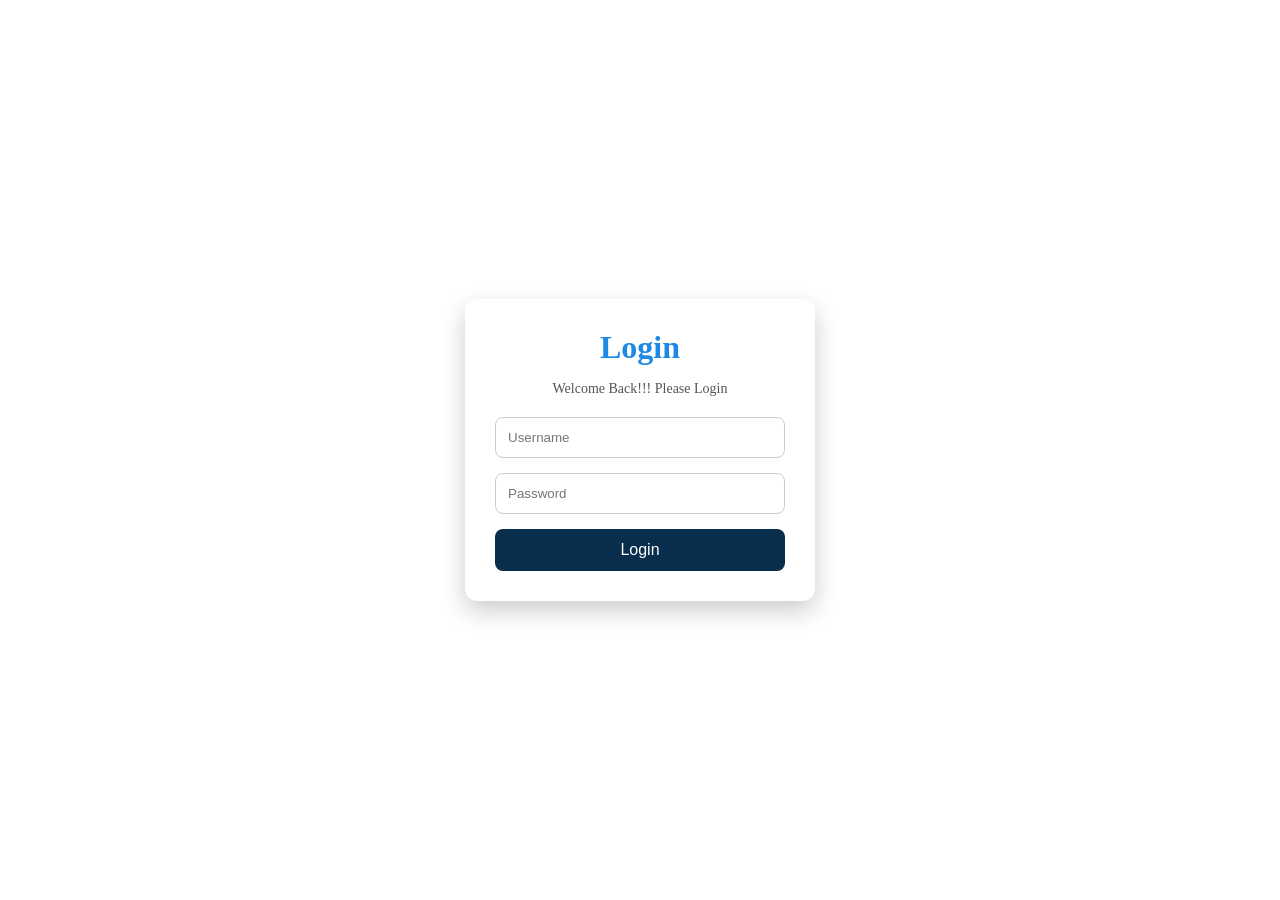
<file: StylefiT/login.html>
<!DOCTYPE html>
<html lang="en">
<head>
    <meta charset="UTF-8">
    <meta name="viewport" content="width=device-width, initial-scale=1.0">
    <link rel="stylesheet" href="login.css">
    <title>Login</title>
</head>
<body>

    <div id="container">
        <h1>Login</h1>

        <form id="loginForm">
            <label>Welcome Back!!! Please Login</label>

            <input id="name" name="name" type="text" placeholder="Username" required>

            <input id="password" name="password" type="password" placeholder="Password" required>

            <button type="submit">Login</button>
        </form>
    </div>

    <script src="login.js"></script>
</body>
</html>
</file>
<file: StylefiT/login.css>
* {
    margin: 0;
    padding: 0;
    box-sizing: border-box;
}

body {
    height: 100vh;
    display: flex;
    align-items: center;
    justify-content: center;
    position: relative;
    overflow: hidden;
}

/* Blurred background */
body::before {
    content: "";
    position: absolute;
    top: 0;
    left: 0;
    width: 100%;
    height: 100%;
    background-image: url("https://www.imageshine.in/uploads/gallery/Vector-colorful-modern-gradient-background-design.jpg");
    background-size: cover;
    background-position: center;
    filter: blur(8px);
    z-index: -1;
}

/* Login Card */
#container {
    background: white;
    width: 350px;
    padding: 30px;
    border-radius: 12px;
    box-shadow: 0 10px 25px rgba(0, 0, 0, 0.2);
    text-align: center;
    z-index: 1;
}

/* Heading */
#container h1 {
    margin-bottom: 15px;
    color: #1e88e5;
}

/* Label text */
form label {
    display: block;
    margin-bottom: 20px;
    color: #555;
    font-size: 14px;
}

/* Inputs */
form input {
    width: 100%;
    padding: 12px;
    margin-bottom: 15px;
    border-radius: 8px;
    border: 1px solid #ccc;
    outline: none;
}

/* Input focus */
form input:focus {
    border-color: #1e88e5;
}

/* Button */
form button {
    width: 100%;
    padding: 12px;
    background: #092d4c;
    color: white;
    border: none;
    border-radius: 8px;
    font-size: 16px;
    cursor: pointer;
}

form button:hover {
    background: #1565c0;
}
</file>
